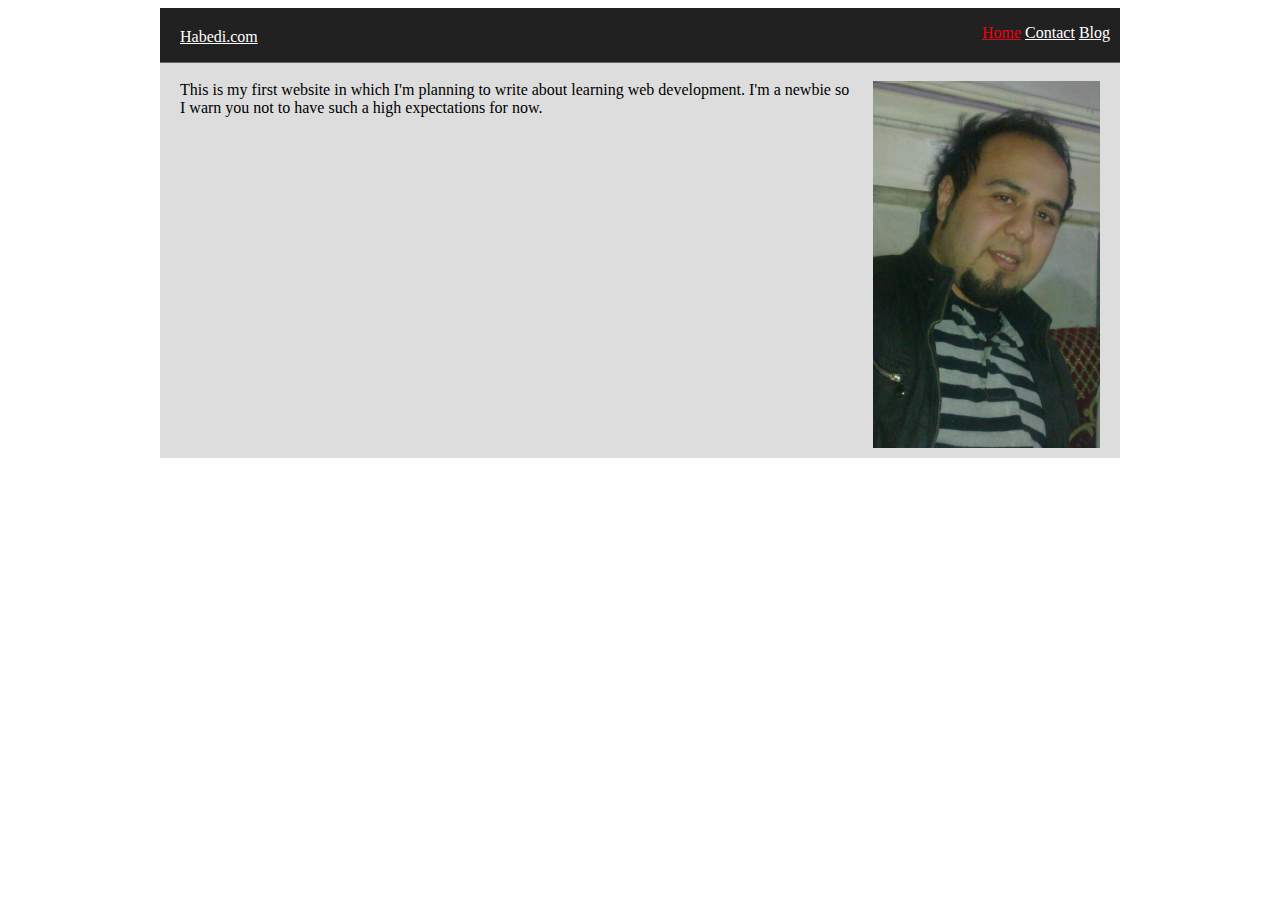
<file: index.html>
<!DOCTYPE html>
<html>

<head>
	<meta charset="UTF-8">
	<title>A web developmnet site by Hamed Abedi.</title>
	<link rel="stylesheet" href="css/style.css">
</head>

<body>
 <div class="wrapper">

 	<header>
 		<a href="index.html" id="logo"> Habedi.com </a>
 		<nav>
 			<ul class="navigation">
 				<li><a href="index.html" class="current">Home</a></li>
 				<li><a href="contact.html">Contact</a></li>
 				<li><a href="blog">Blog</a></li>
 			</ul>
 		</nav>
 	</header>

 	<section class="content clearfix">
 		<img class="image profile" src="img/hamed.jpg" alt="Photo of Hamed">
 		<p>
 			This is my first website in which I'm planning to write about learning web development.
 			I'm a newbie so I warn you not to have such a high expectations for now.
 	</section><!-- end ./content -->

 </div><!-- end ./wrapper -->
</body>
</html>
</file>
<file: css/style.css>
/*
|
| Css for habedi.com
|-----------------------
|
*/


/*  Common
-------------------------*/

.clearfix:after {
     visibility: hidden;
     display: block;
     font-size: 0;
     content: " ";
     clear: both;
     height: 0;
     }
.clearfix { display: inline-block; }
/* start commented backslash hack \*/
* html .clearfix { height: 1%; }
.clearfix { display: block; }
/* close commented backslash hack */


/*  Grid
-------------------------*/

.wrapper {

	max-width: 960px;
	margin: 0 auto;
	background: #ddd;
}

/* header */
header {
	position: relative;
	min-height: 54px;
	border-bottom: 1px solid #666;
	margin-bottom: 18px;
	background: #212121;
}


#logo {
	position: absolute;
	top: 20px;
	left: 20px;
	color: #fff;
}

.navigation {

	float: right;
	margin-right: 10px;
	list-style-type: none;
}

.navigation li {

	display:inline-block;
}

.navigation a {

	color: #fff;
}

.navigation .current {
	color: #e01;
}

/* content */
.content {
	padding: 0  20px;
}
.image.profile {
	float: right;
	margin: 0 0 10px 20px; 
}

/*  Fonts
-------------------------*/

/*  colors
-------------------------*/
</file>
